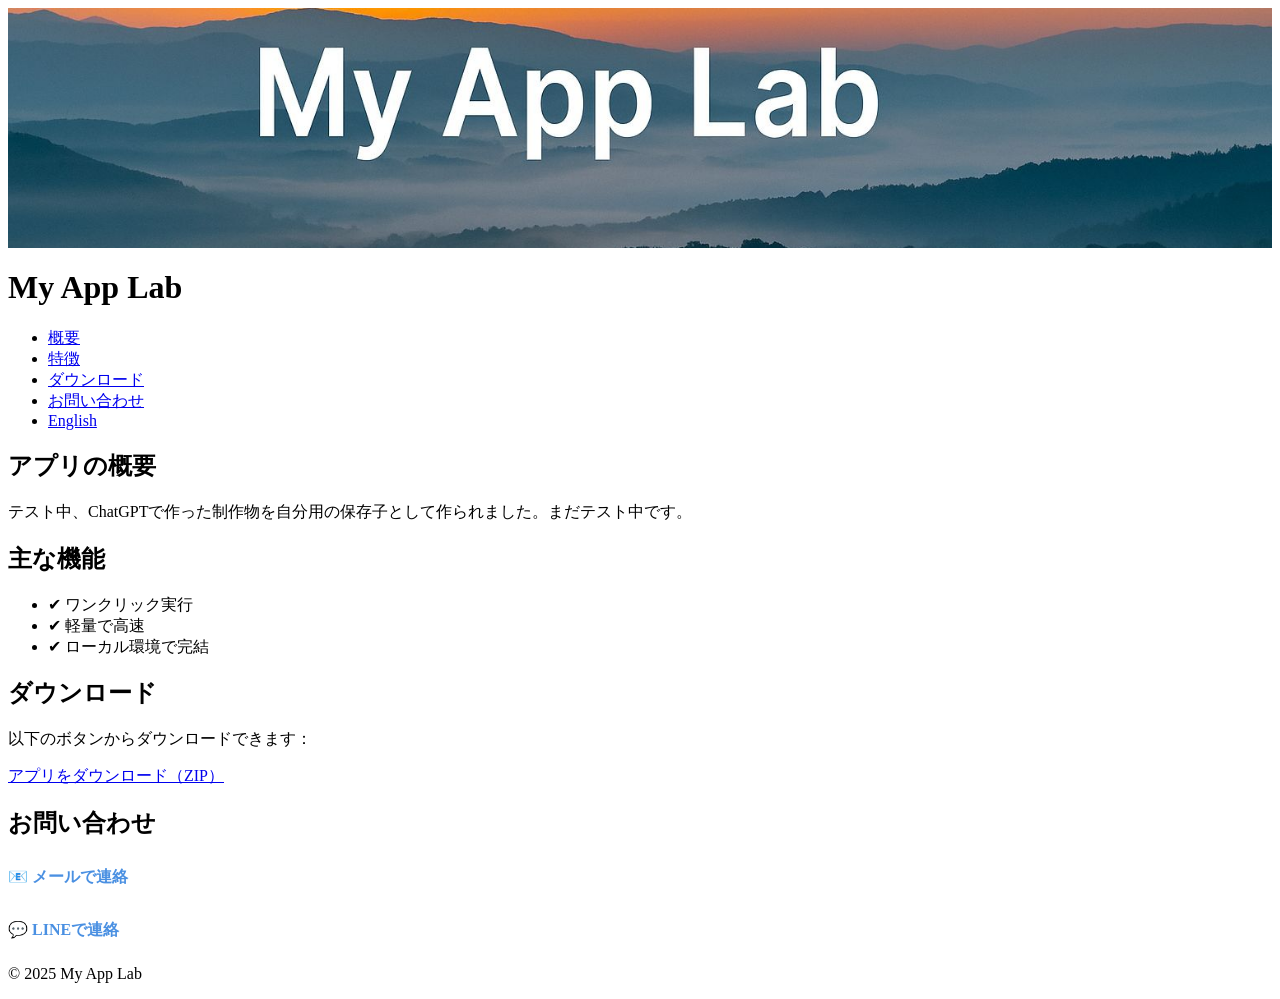
<file: index.html>
<!DOCTYPE html>
<html lang="ja">
<head>
  <meta charset="UTF-8">
  <title>自作アプリ紹介ページ</title>
  <link rel="stylesheet" href="style.css">
</head>
<body>
  <header>
    <img src="eyecatch.jpg" alt="アイキャッチ画像" class="eyecatch">
    <div class="container">
      <h1>My App Lab</h1>
      <nav>
        <ul>
          <li><a href="#about">概要</a></li>
          <li><a href="#features">特徴</a></li>
          <li><a href="#download">ダウンロード</a></li>
          <li><a href="#contact">お問い合わせ</a></li>
          <li><a href="index_en.html">English</a></li>
        </ul>
      </nav>
    </div>
  </header>

  <main>
    <section id="about">
      <h2>アプリの概要</h2>
      <p>テスト中、ChatGPTで作った制作物を自分用の保存子として作られました。まだテスト中です。</p>
    </section>

    <section id="features">
      <h2>主な機能</h2>
      <ul>
        <li>✔ ワンクリック実行</li>
        <li>✔ 軽量で高速</li>
        <li>✔ ローカル環境で完結</li>
      </ul>
    </section>

    <section id="download">
      <h2>ダウンロード</h2>
      <p>以下のボタンからダウンロードできます：</p>
      <a class="button" href="myapp.zip" download>アプリをダウンロード（ZIP）</a>
    </section>

    <section id="contact">
      <h2>お問い合わせ</h2>
      <p><a href="mailto:yourname@example.com">📧 メールで連絡</a></p>
      <p><a href="https://line.me/R/ti/p/LINE-ID" target="_blank">💬 LINEで連絡</a></p>
    </section>
  </main>

  <footer>
    <p>&copy; 2025 My App Lab</p>
  </footer>
</body>
</html>
</file>
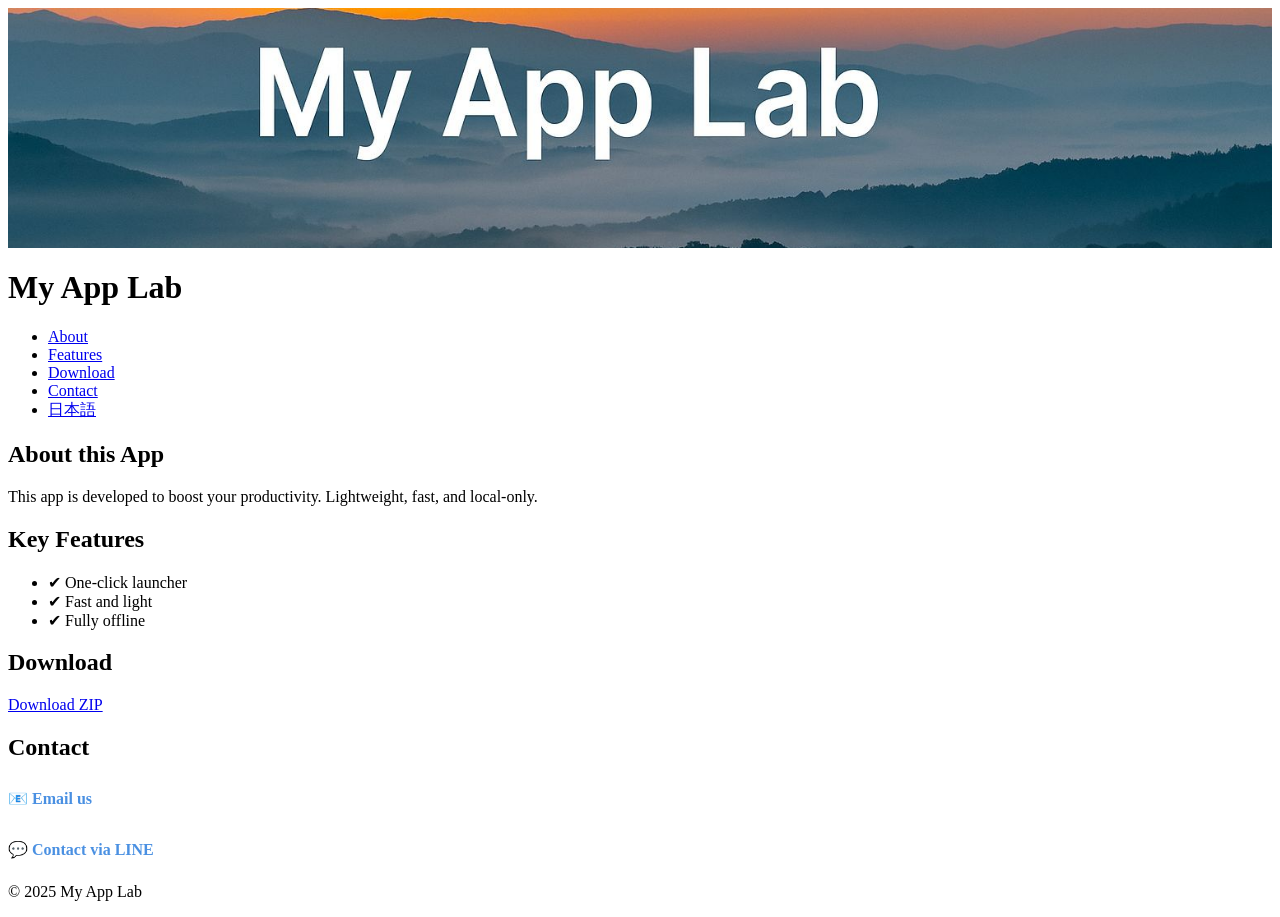
<file: index_en.html>
<!DOCTYPE html>
<html lang="en">
<head>
  <meta charset="UTF-8">
  <title>My App Introduction</title>
  <link rel="stylesheet" href="style.css">
</head>
<body>
  <header>
    <img src="eyecatch.jpg" alt="Eyecatch image" class="eyecatch">
    <div class="container">
      <h1>My App Lab</h1>
      <nav>
        <ul>
          <li><a href="#about">About</a></li>
          <li><a href="#features">Features</a></li>
          <li><a href="#download">Download</a></li>
          <li><a href="#contact">Contact</a></li>
          <li><a href="index.html">日本語</a></li>
        </ul>
      </nav>
    </div>
  </header>

  <main>
    <section id="about">
      <h2>About this App</h2>
      <p>This app is developed to boost your productivity. Lightweight, fast, and local-only.</p>
    </section>

    <section id="features">
      <h2>Key Features</h2>
      <ul>
        <li>✔ One-click launcher</li>
        <li>✔ Fast and light</li>
        <li>✔ Fully offline</li>
      </ul>
    </section>

    <section id="download">
      <h2>Download</h2>
      <a class="button" href="myapp.zip" download>Download ZIP</a>
    </section>

    <section id="contact">
      <h2>Contact</h2>
      <p><a href="mailto:yourname@example.com">📧 Email us</a></p>
      <p><a href="https://line.me/R/ti/p/LINE-ID" target="_blank">💬 Contact via LINE</a></p>
    </section>
  </main>

  <footer>
    <p>&copy; 2025 My App Lab</p>
  </footer>
</body>
</html>
</file>
<file: style.css>
/* 既存のCSSの後に追記 */

.eyecatch {
  width: 100%;
  max-height: 240px;
  object-fit: cover;
  display: block;
}

section#contact a {
  display: inline-block;
  margin: 0.5em 0;
  color: #4a90e2;
  font-weight: bold;
  text-decoration: none;
}

section#contact a:hover {
  text-decoration: underline;
}
</file>
